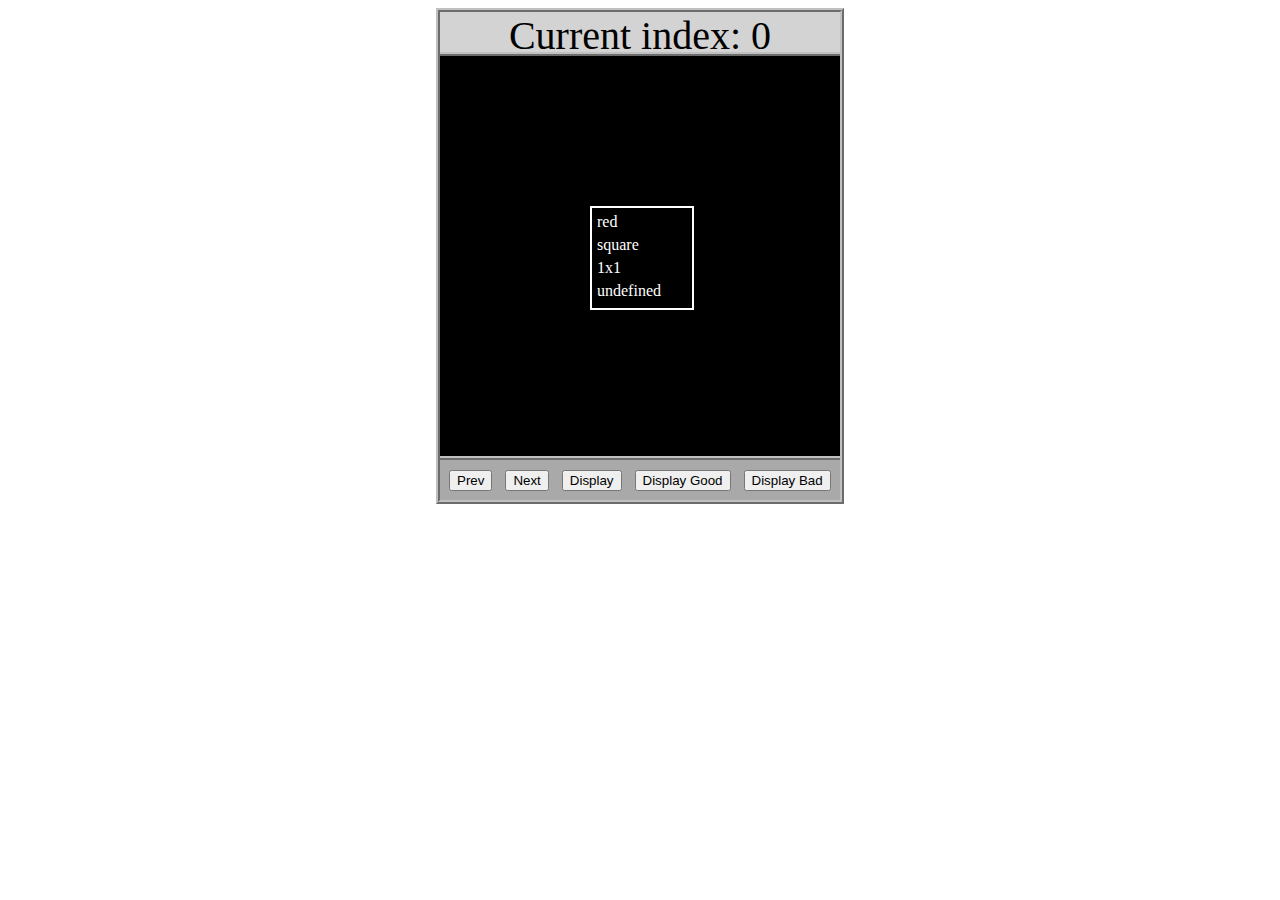
<file: asd-projects/data-shapes/index.html>
<!DOCTYPE html>
<html>
  <head>
    <meta charset="utf-8" />
    <meta name="viewport" content="width=device-width" />
    <title>Data Shapes</title>
    <link rel="stylesheet" href="index.css" />
    <script src="https://code.jquery.com/jquery-3.1.0.js"></script>
    <script src="index.js"></script>
  </head>
  <body>
    <div id="board">
      <div id="info-bar">Current index: 0</div>
      <div id="shape-container">
        <div id="shape"></div>
      </div>
      <div id="button-box">
        <button id="cycle-left">Prev</button>
        <button id="cycle-right">Next</button>
        <button id="execute1">Display</button>
        <button id="execute2">Display Good</button>
        <button id="execute3">Display Bad</button>
      </div>
    </div>
  </body>
</html>
</file>
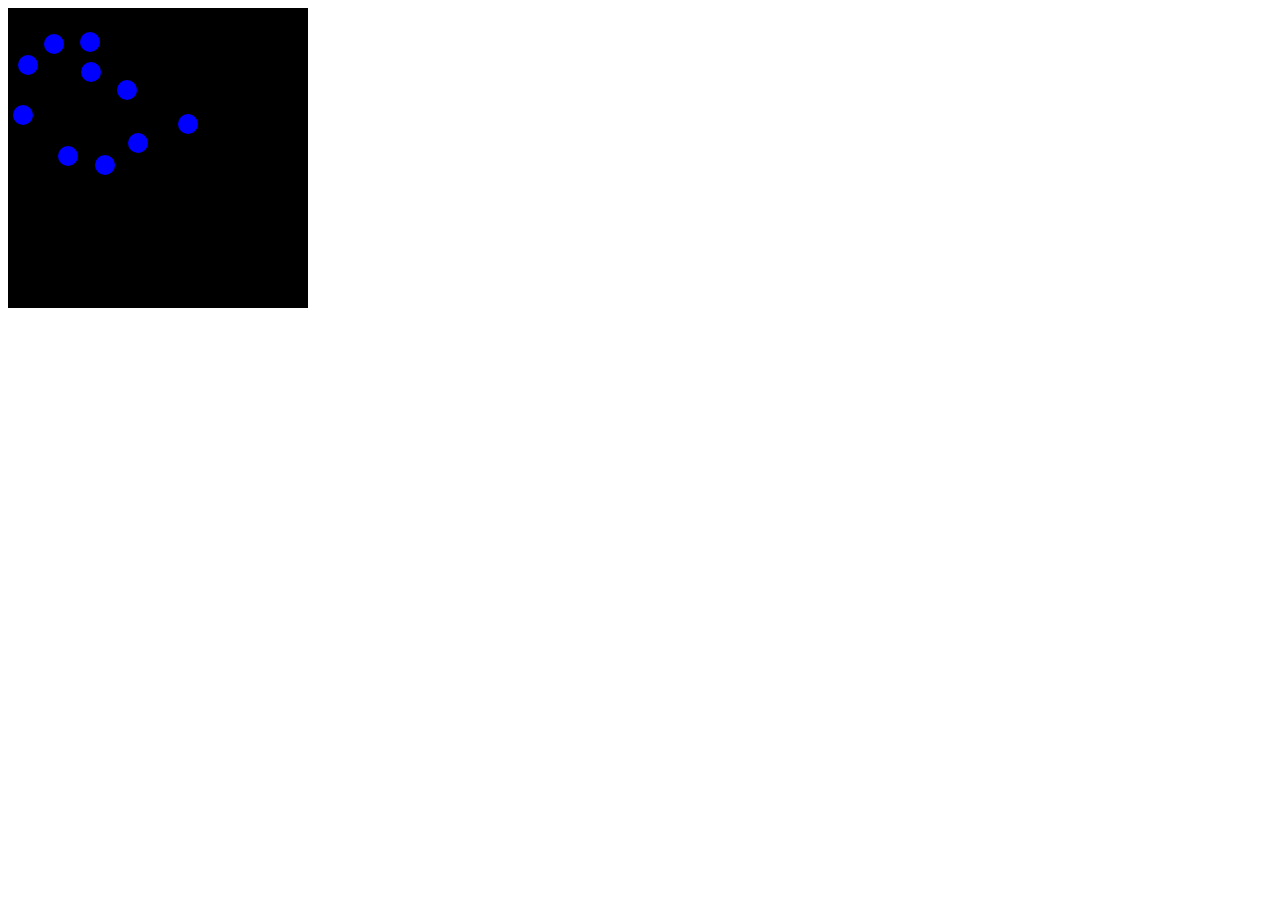
<file: asd-projects/debugging-exercise/index.html>
<!DOCTYPE html>
<html>
<head>
    <meta charset="utf-8">
    <meta name="viewport" content="width=device-width">
    <title>Debugger Exercise</title>
    <link rel="stylesheet" href="index.css">
    <script src="https://code.jquery.com/jquery-3.1.0.js"></script>
    <script src="index.js"></script>
</head>
<body>
    <div id="board">

    </div>
</body>
</html>
</file>
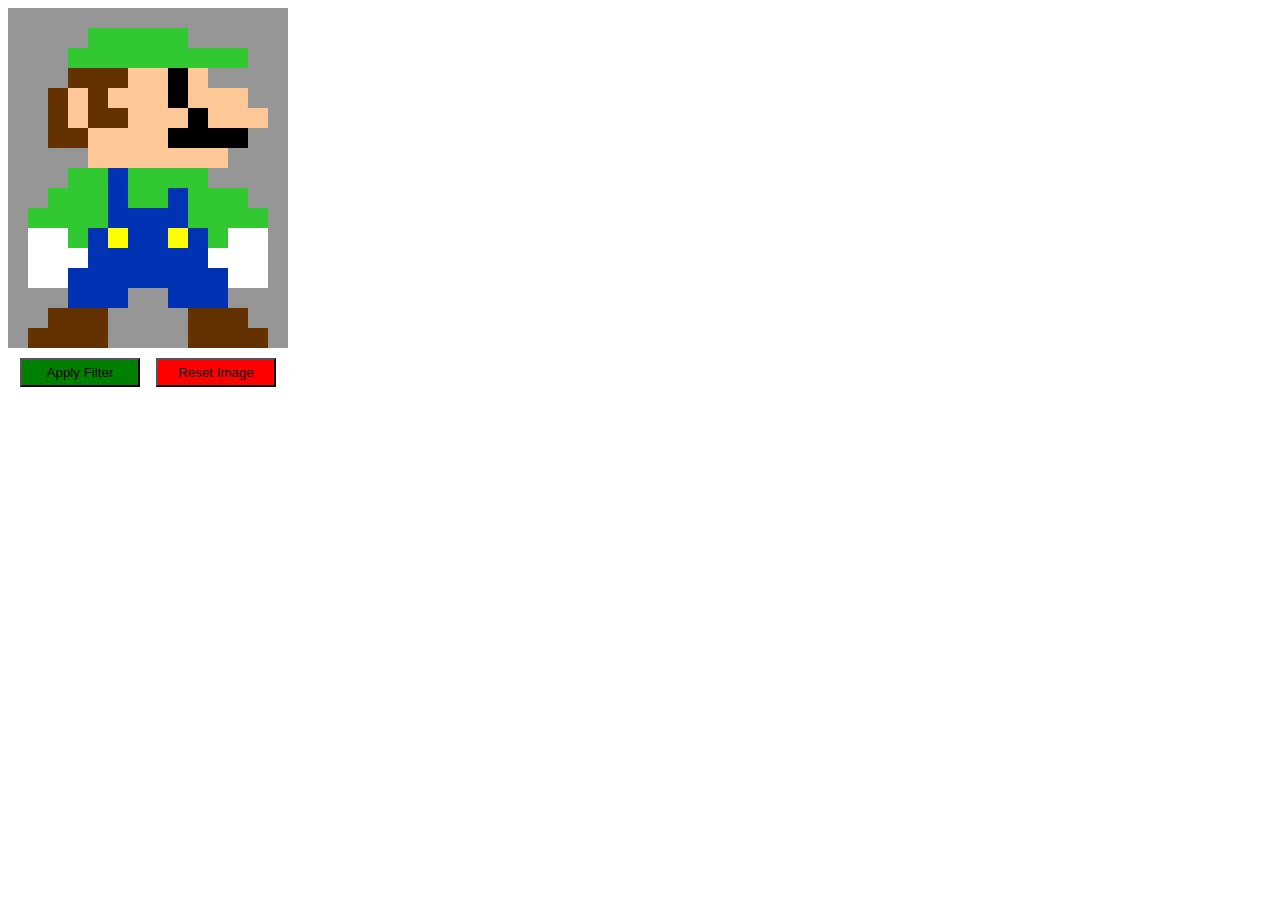
<file: asd-projects/image-filtering/index.html>
<!DOCTYPE html>
<html>
  <head>
    <script src="https://code.jquery.com/jquery-3.1.0.js"></script>
    <meta charset="utf-8" />
    <meta name="viewport" content="width=device-width" />
    <link rel="stylesheet" href="index.css" />
    <script src="image.js"></script>
    <script src="index.js"></script>
    <title>Image Filtering</title>
  </head>
  <body>
    <div id="display"></div>
    <div id="button-box">
      <button id="apply">Apply Filter</button>
      <button id="reset">Reset Image</button>
    </div>
  </body>
</html>
</file>
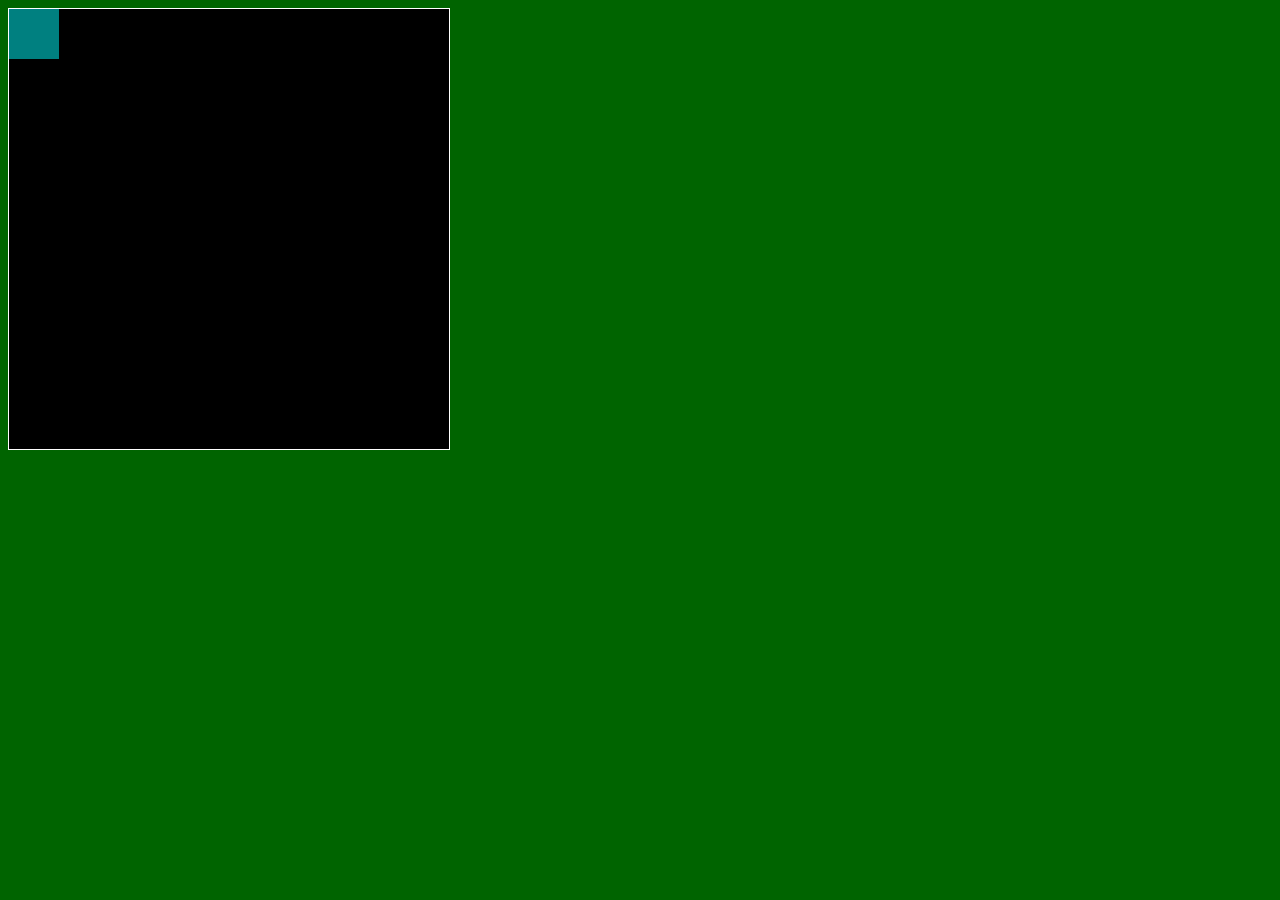
<file: asd-projects/pong/index.html>
<!DOCTYPE html>
<html>
  <head>
    <title>Title</title>
    <!-- Load CSS files -->
    <link rel="stylesheet" type="text/css" href="index.css">
    
    <!-- Load JavaScript files -->
    <script src="jquery.min.js"></script>
    <script src="index.js"></script>
  </head>
  
  <body>
    <div id='board'>
      <div id='gameItem'></div>
    </div>
  </body>
</html>
</file>
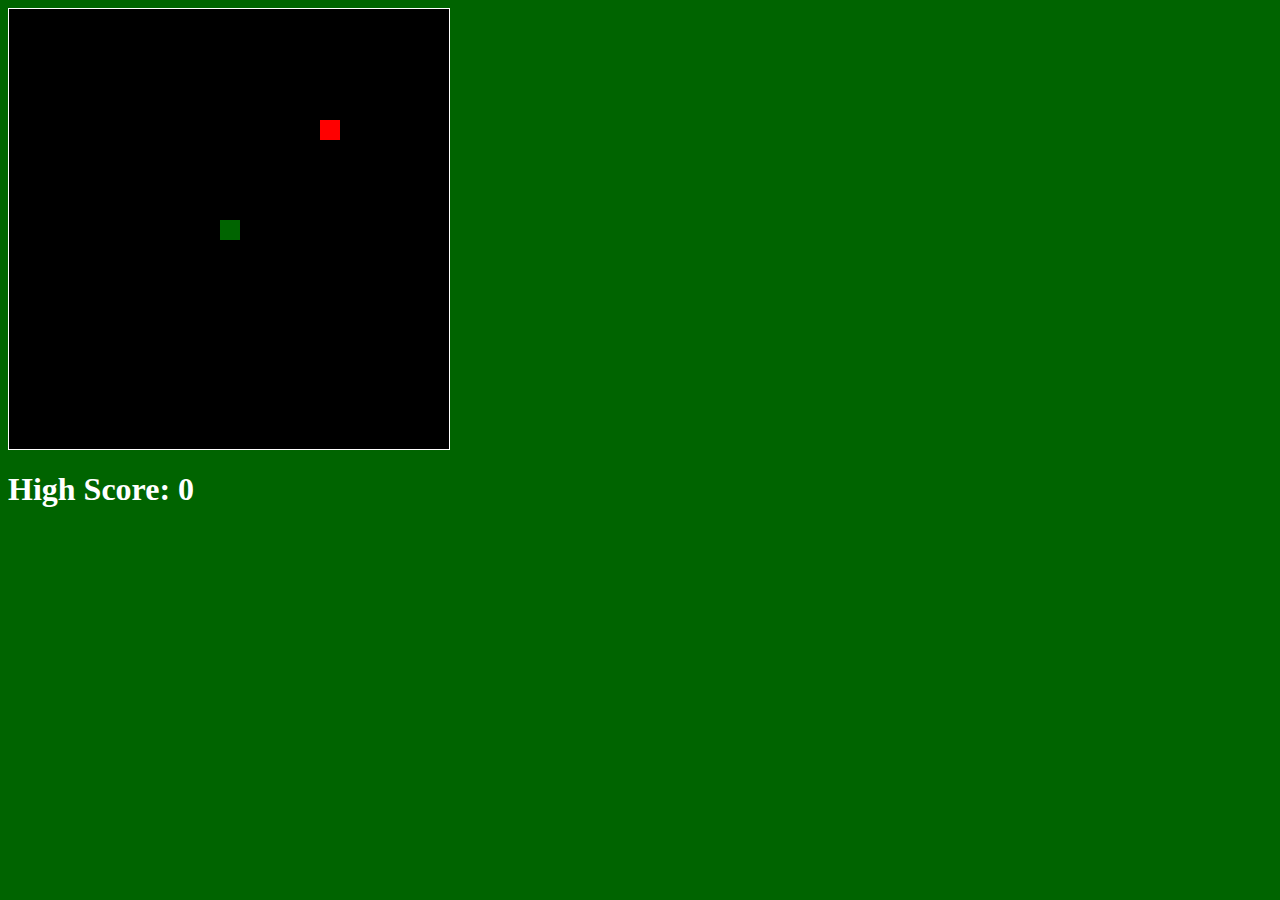
<file: asd-projects/snake/index.html>
<!DOCTYPE html>
<html>

  <head>
    <title>Snake</title>
    <!--Link jQuery and CSS here-->
    <script src="jquery.min.js"></script>
    <link rel="stylesheet" type="text/css" href="index.css" />
  </head>
  <body>
   <div id="board"></div>
   <h1 id="score"></h1>
   <h1 id="highScore">High Score: 0</h1> 
  </div>
  </body>

  
  <!-- Link index.js here -->
  <script src="index.js"></script>
</html>
</file>
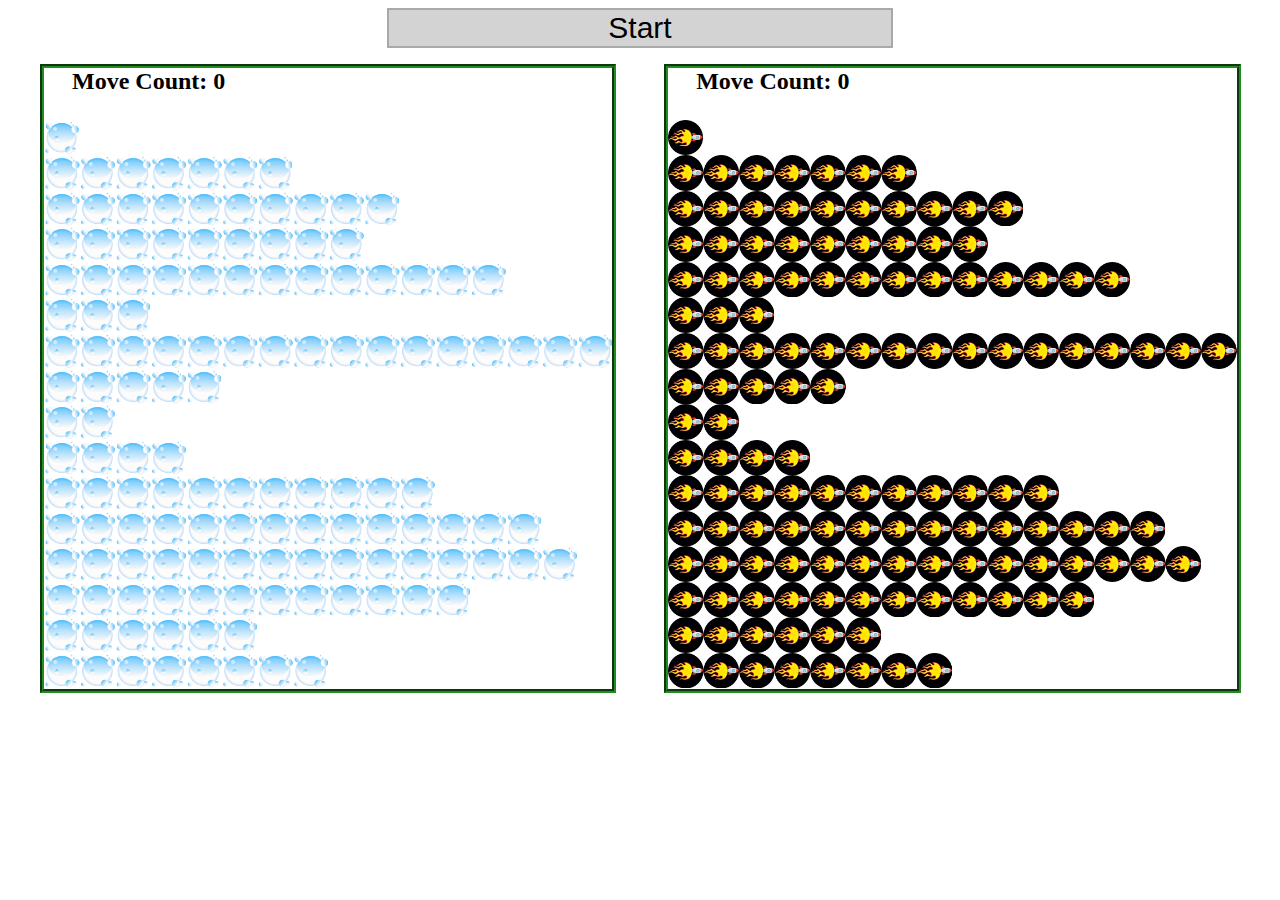
<file: asd-projects/sorting/index.html>
<!DOCTYPE html>
<html>
<head>
    <script src="https://code.jquery.com/jquery-3.1.0.js"></script>    
    <meta charset="utf-8">
    <meta name="viewport" content="width=device-width">
    <link rel="stylesheet" href="index.css">
    <script src="setup.js"></script>
    <script src="index.js"></script>
    <script src="run.js"></script>
    <title>Sorting</title>
</head>
<body>
    <div id="fullContainer">
        <div id="buttonContainer">
          <button id="goButton">Start</button>
        </div>
        <div id="sortContainer">
            <div class="subContainer" id="bubbleArea">
                <h2 id="bubbleCounter">Move Count: 0</h2>
                <div id="displayBubble">

                </div>
            </div>

            <div class="subContainer" id="quickArea">
                <h2 id="quickCounter">Move Count: 0</h2>
                <div id="displayQuick">

                </div>
            </div>
        </div>
    </div>
</body>
</html>
</file>
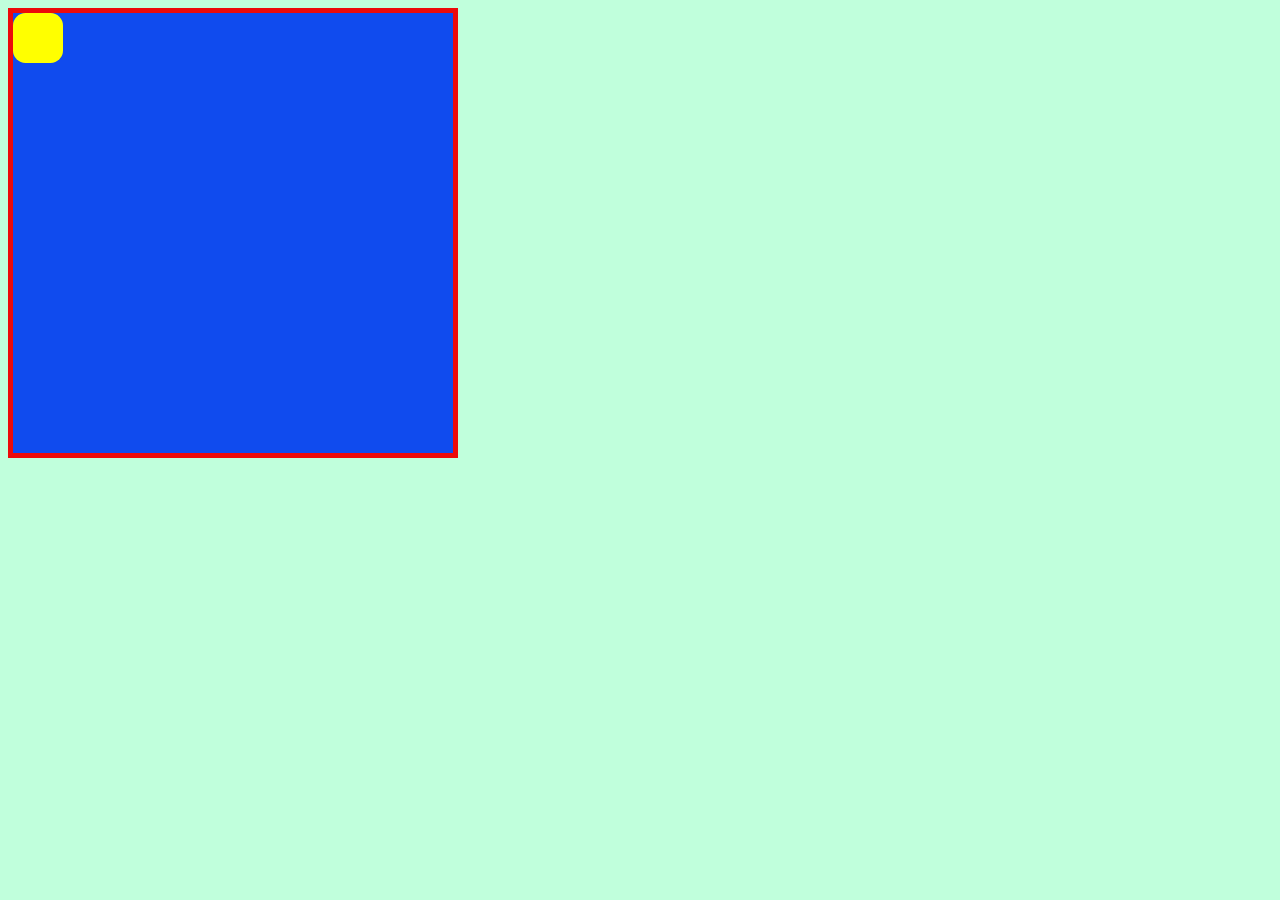
<file: asd-projects/walker/index.html>
<!DOCTYPE html>
<html>
  <head>
    <title>Title</title>
    <!-- Load CSS files -->
    <link rel="stylesheet" type="text/css" href="index.css">
    
    <!-- Load JavaScript files -->
    <script src="jquery.min.js"></script>
    <script src="index.js"></script>
  </head>
  
  <body>
    <div id='board'>
      <div id='walker'></div>
    </div>
  </body>
</html>
</file>
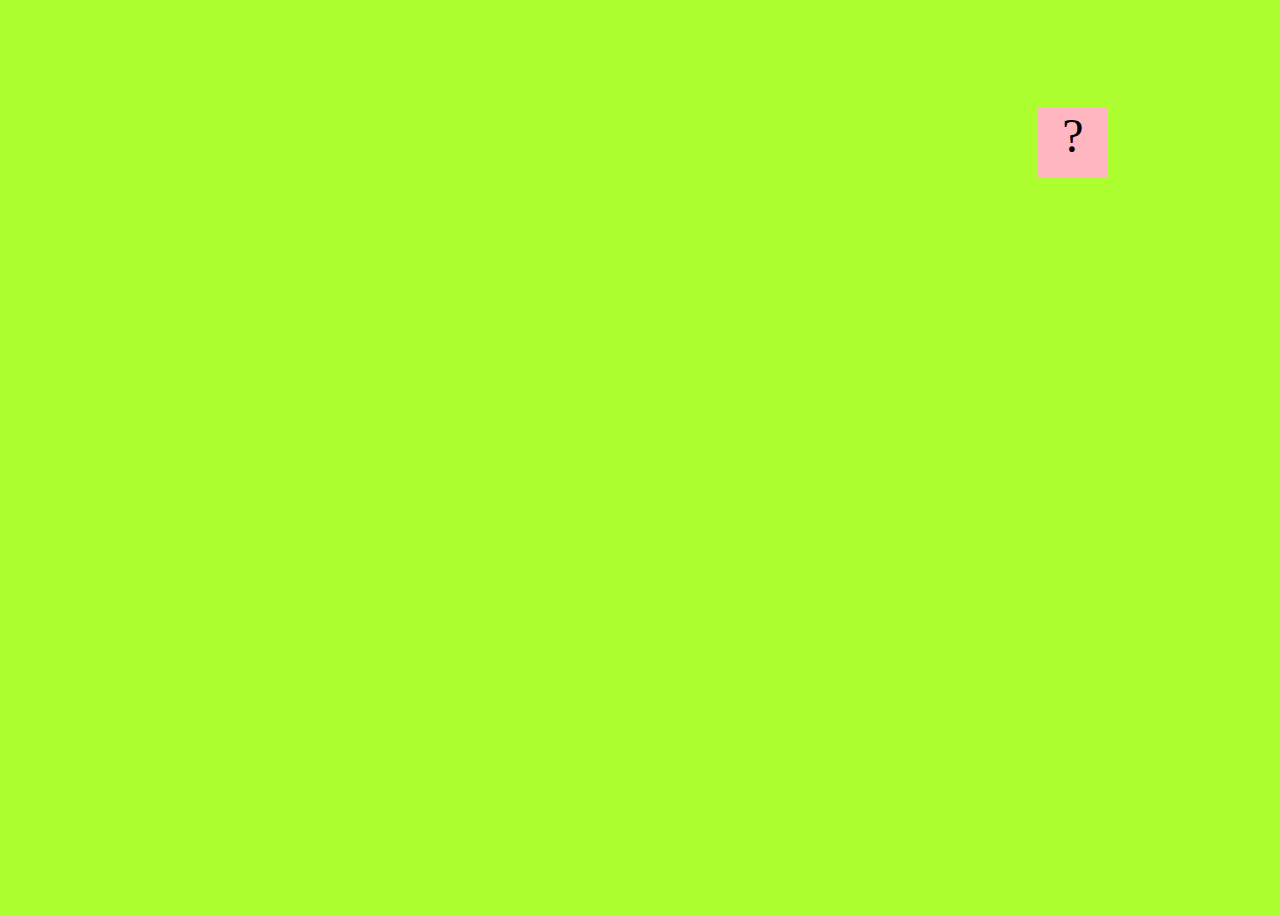
<file: projects/bouncing-box/index.html>
<!DOCTYPE html>
<html>
  <head>
    <meta charset="utf-8" />
    <title>Bouncing Box</title>
    <script src="jquery.min.js"></script>
    <style>
      .box {
        width: 70px;
        height: 70px;
        background-color: lightpink;
        font-size: 300%;
        text-align: center;
        display: block;
        position: relative;
        top: 100px;
        left: 900px; /* <--- Change me! */
      }
      .board {
        height: 100vh;
        background-color: greenyellow;
      }
    </style>
  </head>
  <body class="board">
    <!-- HTML for the box -->
    <div class="box">?</div>

    <script>
      (function () {
        "use strict";
        /* global jQuery */

        //////////////////////////////////////////////////////////////////
        /////////////////// SETUP DO NOT DELETE //////////////////////////
        //////////////////////////////////////////////////////////////////

        var box = jQuery(".box"); // reference to the HTML .box element
        var board = jQuery(".board"); // reference to the HTML .board element
        var boardWidth = board.width(); // the maximum X-Coordinate of the screen

        // Every 50 milliseconds, call the update Function (see below)
        setInterval(update, 50);

        // Every time the box is clicked, call the handleBoxClick Function (see below)
        box.on("click", handleBoxClick);

        // moves the Box to a new position on the screen along the X-Axis
        function moveBoxTo(newPositionX, newPositionY) {
          box.css("left", newPositionX);
          box.css("top", newPositionY);
        }

        // changes the text displayed on the Box
        function changeBoxText(newText) {
          box.text(newText);
        }

        //////////////////////////////////////////////////////////////////
        /////////////////// YOUR CODE BELOW HERE /////////////////////////
        //////////////////////////////////////////////////////////////////

        // TODO 2 - Variable declarations
        var positionX = 900;
        var positionY = 100;
        var points = 0;
        var speed = 10;

        /*
          This Function will be called 20 times/second. Each time it is called,
          it should move the Box to a new location. If the box drifts off the screen
          turn it around!
        */
        function update() {
          positionX = positionX + speed;
          moveBoxTo(positionX, positionY);
          if (positionX > boardWidth) {
            speed *= -1;
          }
          if (positionX < 0) {
            speed *= -1;
          }
        }

        /*
          This Function will be called each time the box is clicked. Each time it is called,
          it should increase the points total, increase the speed, and move the box to
          the left side of the screen.
        */
        function handleBoxClick() {
          positionX = 0;
          changeBoxText(points);
          points = points + 1;
          speed += 3;
        }
      })();
    </script>
  </body>
</html>
</file>
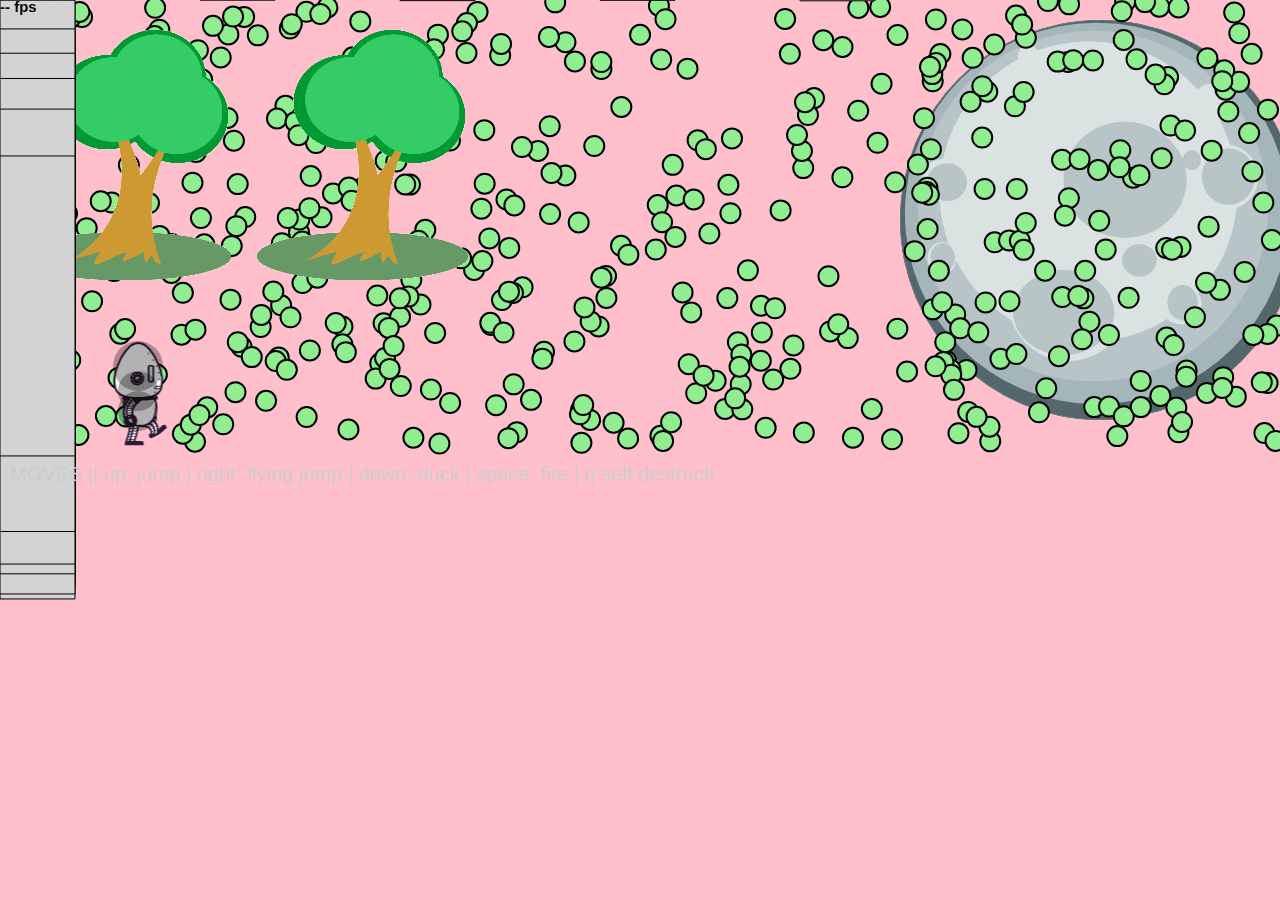
<file: projects/runtime/index.html>
<!DOCTYPE html>
<html>
  <head>
    <meta charset="utf-8" />

    <title>Operation Spark || Runtime!</title>
    <meta name="description" content="Operation Spark Motion Poem" />
    <meta name="author" content="operationspark.org" />
    <meta name="viewport" content="width=device-width, initial-scale=1.0" />

    <link href="css/bootstrap.min.css" rel="stylesheet" media="screen" />
    <link href="css/style.css" rel="stylesheet" />

    <!-- all core CreateJS and 3rd party libraries are listed here: -->
    <script src="bower_components/lodash/lodash.min.js"></script>
    <script src="bower_components/bluebird/js/browser/bluebird.min.js"></script>
    <script src="js/lib/proton-1.0.0.min.js"></script>
    <script src="bower_components/easeljs/lib/easeljs-0.8.2.min.js"></script>
    <script src="bower_components/PreloadJS/lib/preloadjs-0.6.2.min.js"></script>
    <script src="bower_components/TweenJS/lib/tweenjs.min.js"></script>
    <script src="bower_components/SoundJS/lib/soundjs-0.6.2.min.js"></script>
    <script src="bower_components/opspark-draw/draw.js"></script>
    <script src="bower_components/racket/racket.js"></script>

    <!-- our app javascript code -->
    <script src="js/util/load.js"></script>
    <script src="js/util/spin.min.js"></script>
    <script src="js/util/point.js"></script>
    <script src="js/spritesheet.js"></script>
    <script src="js/world/rules.js"></script>
    <script src="js/particle/particleManager.js"></script>
    <script src="js/orb/orbManager.js"></script>
    <script src="js/projectile/projectileManager.js"></script>
    <script src="js/view/pacifier.js"></script>
    <script src="js/view/background.js"></script>
    <script src="js/view/ground.js"></script>
    <script src="js/view/hud.js"></script>
    <script src="js/player/halle.js"></script>
    <script src="js/player/playerManager.js"></script>
    <script src="js/opspark.js"></script>
    <script src="js/game.js"></script>
    <script src="js/init.js"></script>
    <script src="js/levelData.js"></script>
    <script src="js/runLevels.js"></script>

    <!--Load Additional Scripts Here-->
  </head>
  <body>
    <div id="main">
      <canvas id="canvas" width="500" height="500"></canvas>
    </div>
    <script id="index">
      (function () {
        "use strict";
        background(window);
        makeLevelData(window);
        runLevels(window);
        init(window);
      })();
    </script>
  </body>
</html>
</file>
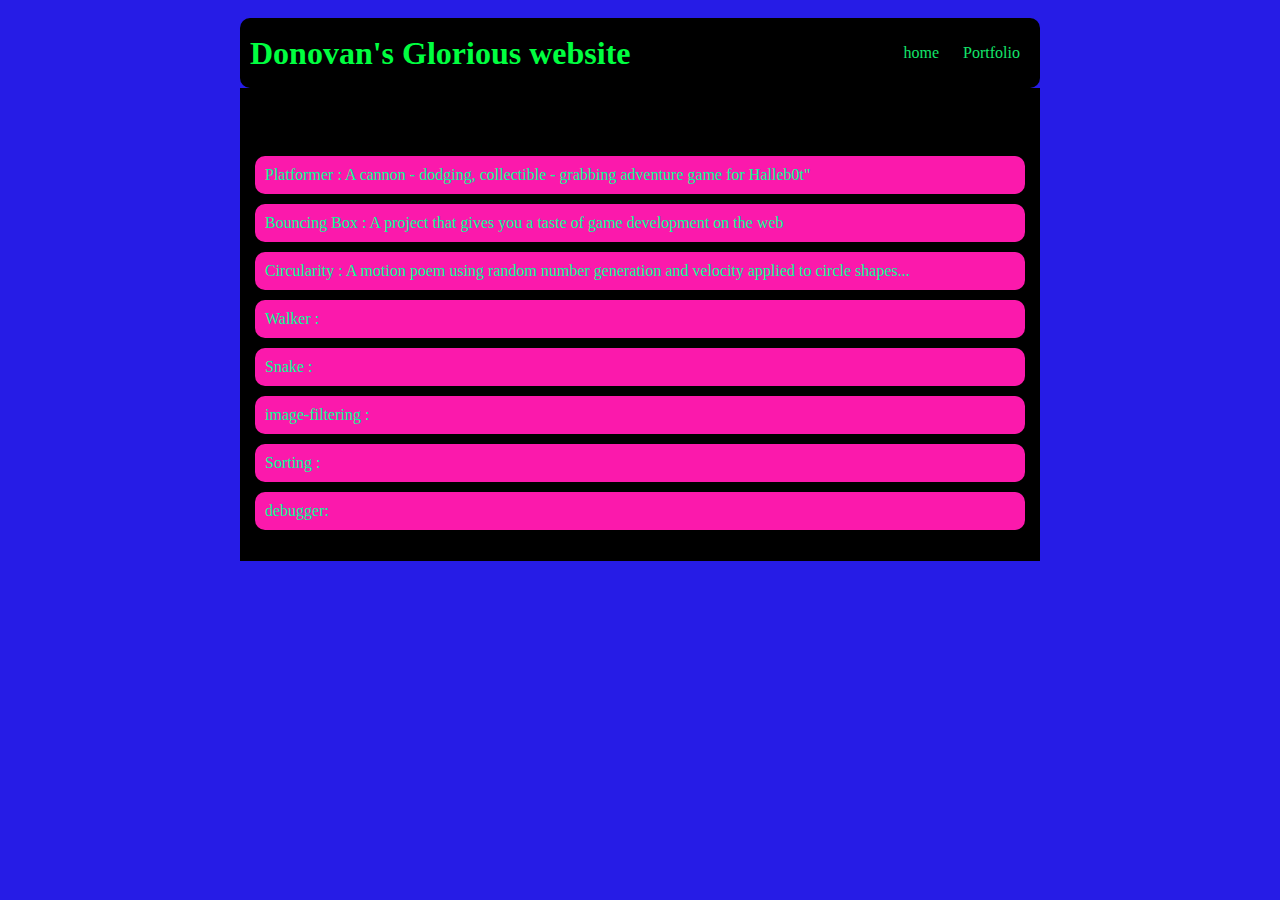
<file: portfolio.html>
<!DOCTYPE HTML>

<html>

 <head>
   <title>Donovan's amazing website</title> 
    <link rel="stylesheet" href="style.css" />
 </head>

  <body>
    <div id="all-contents">
      <nav>
        <h1>Donovan's Glorious website</h1>
        <ul id = "nav-ul">
            <li class="nav-li">
                <a class="nav-a" href="index.html">home</a>
            </li>
            <li class="nav-li">
                <a class="nav-a" href="portfolio.html">Portfolio</a>
            </li>
        </ul>
      </nav>
      <main>
        <div class="content">
           <h1>Portfolio</h1>
           <ul id="portfolio">
             <li><a
              href="projects/platformer/">Platformer : A cannon - dodging, collectible - grabbing adventure game for Halleb0t"</a></li>
              <li><a
              href="projects/bouncing-box/">Bouncing Box : A project that gives you a taste of game development on the web</a></li>
              <li><a
              href="projects/circularity/">Circularity : A motion poem using random number generation and velocity applied to circle shapes...</a></li> 
              </li>
              <li><a href="asd-projects/walker/">Walker :</a></li>
              <li><a href="asd-projects/snake/">Snake :</a></li>
              <li><a href="asd-projects/image-filtering/">image-filtering :</a></li>
              <li><a href="asd-projects/sorting/">Sorting :</a></li>
              <li><a href="asd-projects/debugging-exercise/">debugger: </a></li>
           </ul> 
        </div>
      </main>
    </div>
  </body>   
</html>
</file>
<file: asd-projects/data-shapes/index.css>
#board {
  width: 400px;
  margin: auto;
  border: silver ridge 4px;
}

#info-bar {
  width: 400px;
  height: 40px;
  background: lightgray;
  font-size: 40px;
  text-align: center;
}

#shape-container {
  width: 400px;
  height: 400px;
  background: black;
  border-top: silver ridge 4px;
  border-bottom: silver ridge 4px;
}

#button-box {
  width: 400px;
  height: 40px;
  background: darkgray;
}

#shape {
  color: white;
  width: 100px;
  height: 100px;
  position: relative;
  top: 150px;
  left: 150px;
  border: white solid 2px;
  display: block;
}

button {
  width: auto;
  height: auto;
  margin: auto;
  margin-top: 10px;
  margin-left: 9px;
}

p {
  margin: 5px;
}
</file>
<file: asd-projects/debugging-exercise/index.css>
#board {
    background: black;
    width: 300px;
    height: 300px;
    left: 0px;
    top: 0px;
}


.circle {
    background: blue;
    width: 20px;
    height: 20px;
    border-radius: 10px;
    position: absolute;
}
</file>
<file: asd-projects/image-filtering/index.css>
.square {
  width: 20px;
  height: 20px;
  position: absolute;
}

body > div {
  position: relative;
}

#button-box {
  position: relative;
  top: 350px;
}

button {
  width: 120px;
  padding: 5px;
  margin-left: 12px;
}

#apply {
  background: green;
}

#reset {
  background: red;
}
</file>
<file: asd-projects/pong/index.css>
body {
  background-color: darkgreen;
}

#board {
  width: 440px;
  height: 440px;
  border: 1px solid white;
  background-color: black;
  position: relative;
}

#gameItem {
  background-color: teal;
  width: 50px;
  height: 50px;
  position: absolute;
/*   left: 100px; */  /* Uncomment if you want to set a "starting" position */
/*   top: 100px;  */  /* Uncomment if you want to set a "starting" position */
}
</file>
<file: asd-projects/snake/index.css>
body {
  background-color: darkgreen;
}

#board {
  width: 440px;
  height: 440px;
  border: 1px solid white;
  background-color: black;
}

#score, #highScore {
  color: white;
}

.snake, .apple {
  display: block;
  width: 20px;
  height: 20px;
  position: absolute;
  user-select: none;
}

.snake {
  background-color: green;
  z-index: 2;
}

#snake-head {
  background-color: darkgreen;
}

.apple {
  background-color: red;
  z-index: 1;
}
</file>
<file: asd-projects/sorting/index.css>
#fullContainer {
    width:100%;
}
#buttonContainer {
    margin:auto;
    width: 40%;
}
#goButton {
    margin: auto;
    width: 100%;
    border: 2px darkgray double;
    background: lightgray;
    font-size: 30px;
}
#sortContainer {
    display: table;
    margin: 0 auto;
    width: 100%;
}
.subContainer {
    display: inline-block;
    width:45%;
    border: 4px forestgreen groove;
    margin-top: 1.25%;
}
#bubbleArea {
    margin-left: 2.5%;
}
#quickArea {
    margin-left: 3.75%;
}
.subContainer > h2 {
    margin-left: 5%;
    height: 32px;
    margin-top: 0;
}
.sortElement {
    background-position: center;
    background-repeat: repeat-x;
    position: absolute;
    left: 0px;
    margin: 0;
    padding: 0;
}
.subContainer > div {
    position: relative;
}
.bubbleElement {
    background: url('img/bubble.png');
    /*border: 2px aqua ridge;*/
}
.quickElement {
    background: url('img/quick.png');
    /*border: 2px firebrick ridge;*/
}
</file>
<file: asd-projects/walker/index.css>
body {
  background-color: rgb(192, 255, 220);
}

#board {
  width: 440px;
  height: 440px;
  border: 5px solid rgb(236, 10, 10);
  background-color: rgb(16, 75, 238);
  position: relative;
}

#walker {
  background-color: yellow;
  width: 50px;
  height: 50px;
  position: absolute;
  border-radius: 25%;
/*   left: 100px; */  /* Uncomment if you want to set a "starting" position */
/*   top: 100px;  */  /* Uncomment if you want to set a "starting" position */
}
</file>
<file: projects/runtime/css/style.css>
body, html {
    width: 100%;
    height: 100%;
    margin: 0;
    padding: 0;
    overflow: hidden;
    -moz-user-select: none;
    -webkit-user-select: none;
    -ms-user-select: none;
}
canvas {
    -moz-user-select: none;
    -webkit-user-select: none;
    -ms-user-select: none;
    position:absolute;
}
</file>
<file: style.css>
/* portfolio styles */
.content h1 {
  color: black;
}

#portfolio {
  list-style-type: none;
  padding-left: 0;
}

#portfolio li {
  background: #fb19ac;
  padding: 10px;
  border-radius: 10px;
  margin-bottom: 10px;
}

#portfolio li:hover {
  background: #eee;
}

#portfolio a {
  text-decoration: none;
  color: #00ff95;
}

body {
  background: rgb(38, 28, 230);
  color: rgb(11, 219, 35);
  padding: 10px;
  font-family: roboto;
}
#all-contents {
  max-width: 800px;
  margin: auto;
}

/* navigation menu */
nav {
  background: #ffffff;
  margin: 0 auto;
  display: flex;
  padding: 10px;
  border: 100px grgb(5, 255, 5);
}
h1 {
  display: flex;
  align-items: center;
  color: rgb(0, 255, 64);
  flex: 1;
  margin: 0;
}
#nav-ul {
  list-style-image: none;
}
.nav-li {
  display: inline-block;
  padding: 0 10px;
}
a {
  text-decoration: none;
  color: #13e56a;
}

/* main container area beneath menu */
main {
  background: rgb(0, 0, 0);
  display: flex;
}
.sidebar {
  margin-right: 25px;
  padding: 10px;
}
.sidebar-img {
  width: 200px;
}
.content {
  flex: 1;
  padding: 15px;
}

/* portfolio styles */
#interests {
  border: 4px silver ridge;
  padding: 8px;
}
h2,
h3 {
  margin: 0px;
}

#ALL-CONTENTS {
  max-width: 800px;
  margin: auto;
}
nav {
  background: rgb(0, 0, 0);
  margin: 0 auto;
  display: flex;
  padding: 10px;
  border: 20px snow;
}

/* responsive web design */
@media screen and (min-width: 120px) and (max-width: 1080px) {
  main {
    height: 100ch;
    display: grid;
  }

  h1 {
    font-size: 44px;
  }

  h2 {
    font-size: 42px;
  }

  h3 {
    font-size: 36px;
  }

  #all-contents {
    height: 100ch;
  }

  a {
    font-size: 42px;
  }

  .sidebar {
    margin-right: 0px;
    justify-content: center;
    align-items: center;
  }

  .sidebar-img {
    width: 100%;
  }

  p,
  li {
    font-size: 24px;
  }

  .content {
    align-content: center;
    justify-content: center;
  }
}

/* Additional Changes */
nav {
  border-radius: 10px;
}

img {
  border: 1px solid black;
}
</file>
